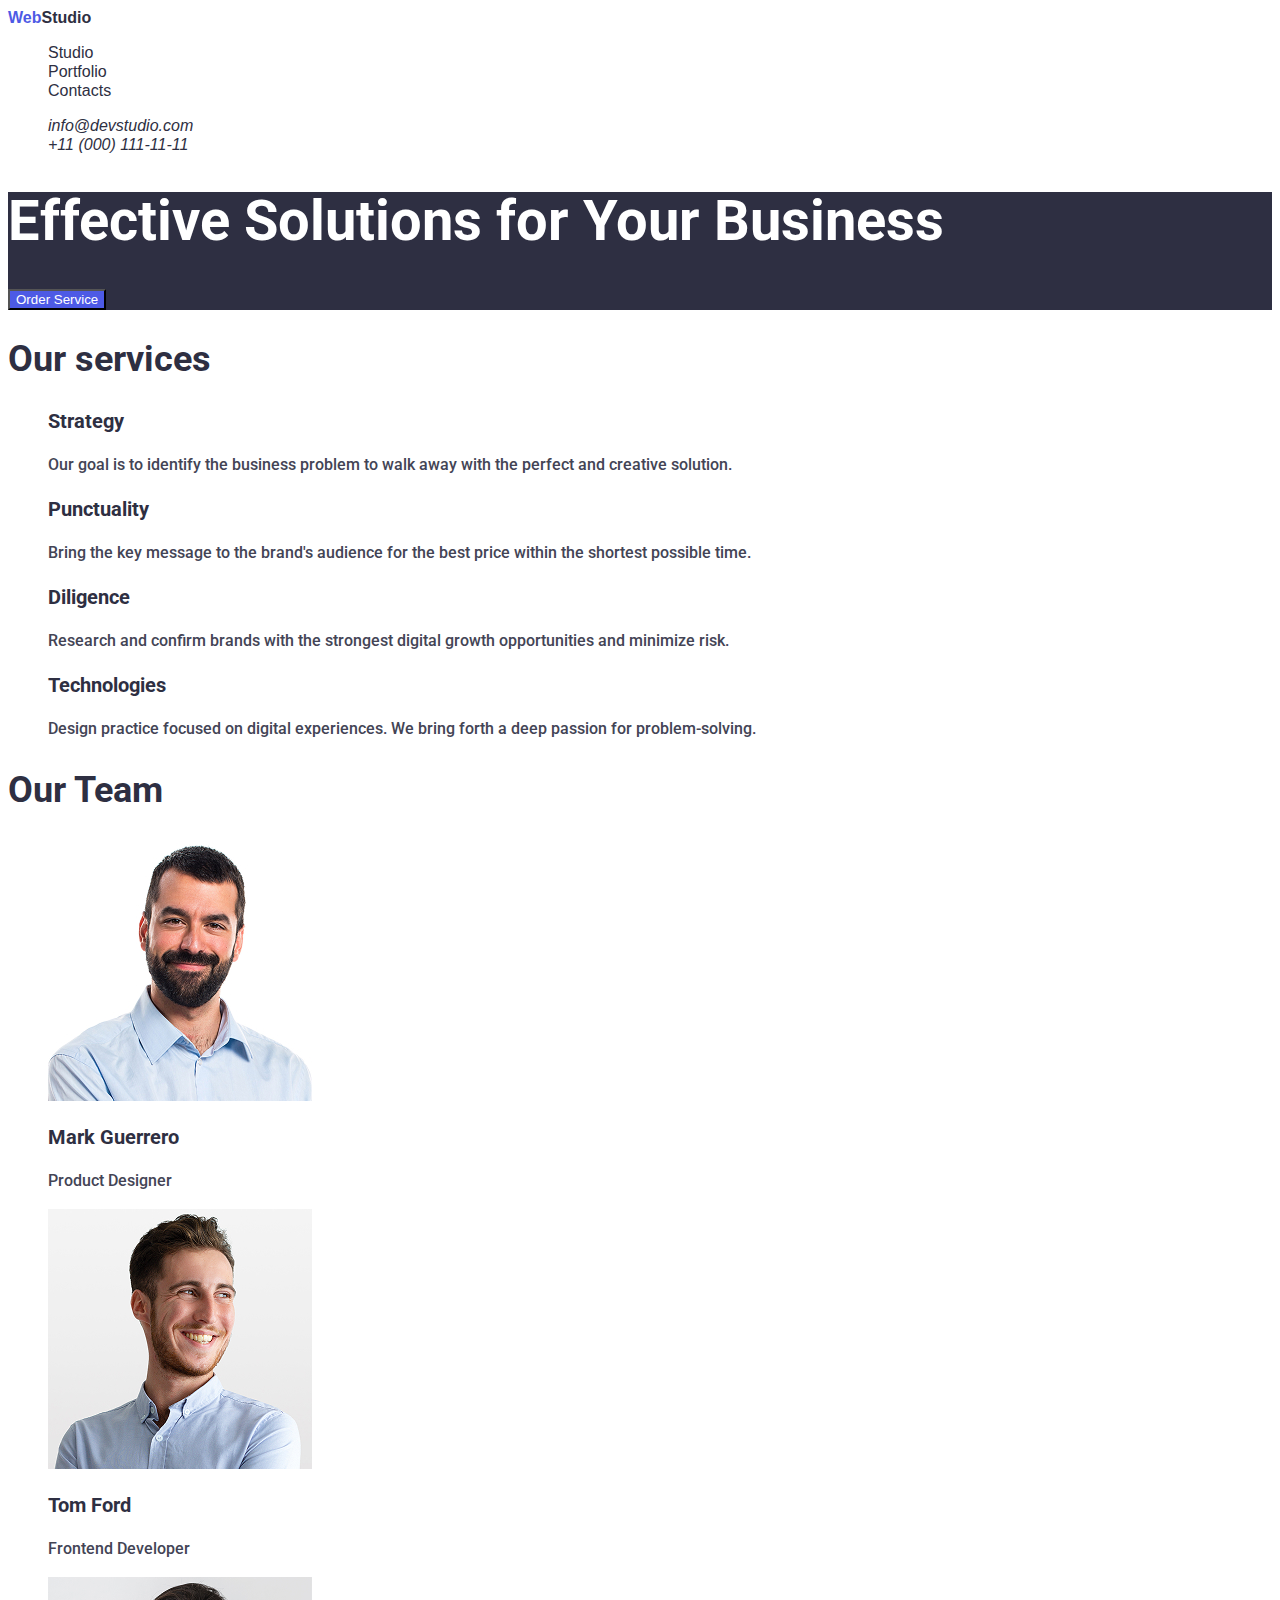
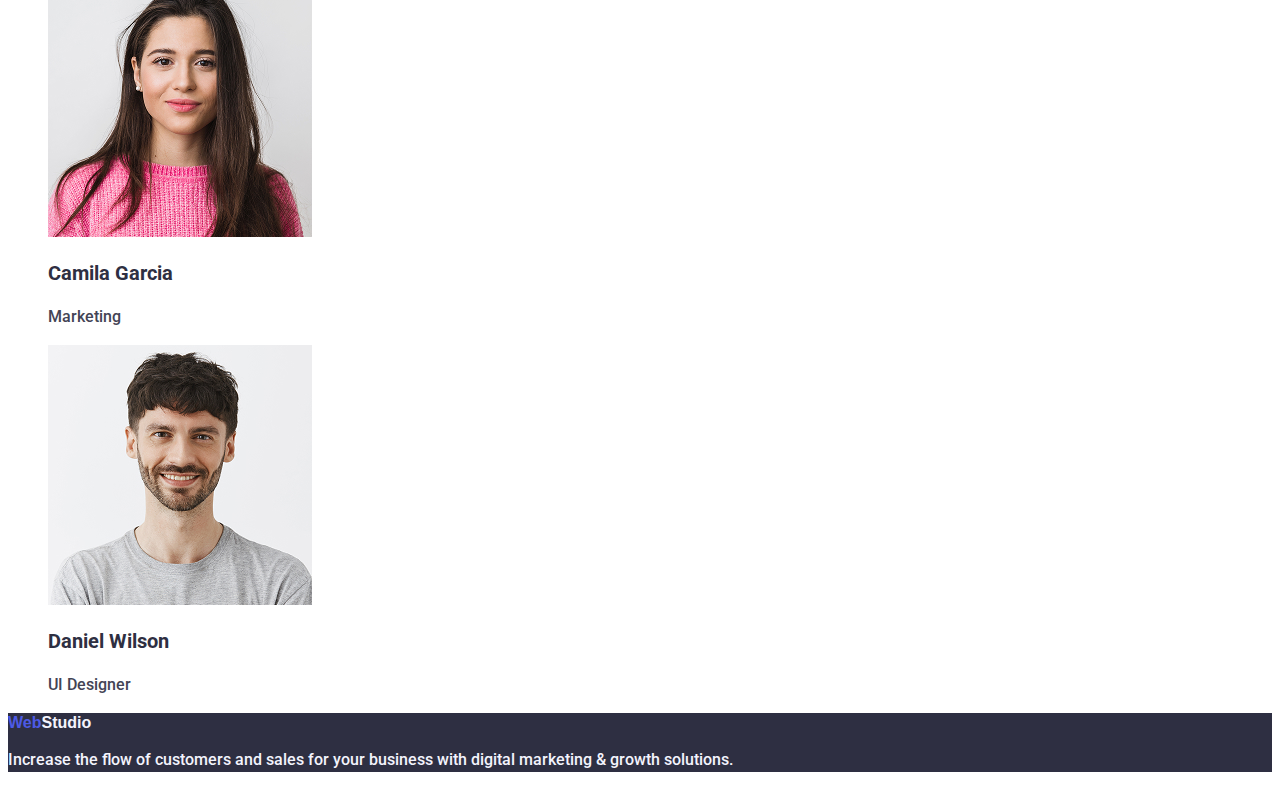
<file: goit-markup-hw-02-/index.html>
<!DOCTYPE html>
<html lang="en">
<head>
    <meta charset="UTF-8">
    <meta name="viewport" content="width=device-width, initial-scale=1.0">
    <title>Document</title>
    <link rel="stylesheet" href="./css/styles.css">
    <!-- Шрифти--> 
    <link rel="preconnect" href="https://fonts.googleapis.com">
    <link rel="preconnect" href="https://fonts.gstatic.com" crossorigin>
    <link href="https://fonts.googleapis.com/css2?family=Raleway:ital,wght@0,100..900;1,100..900&family=Roboto:ital,wght@0,100..900;1,100..900&display=swap" rel="stylesheet">
</head>
<body>
  
   <!-- Шапка--> 

   <header>
     
     <nav>
        <a href="./index.html" class="webstudio"><span class="web-studio-span">Web</span>Studio</a>
        <ul>
          <li><a href="">Studio</a></li> 
          <li><a href="">Portfolio</a></li>
          <li><a href="">Contacts</a></li> 
        </ul>
     </nav>
       <address>
        <ul>
          <li><a class="contact-link" href="mailto:info@devstudio.com">info@devstudio.com</a></li>
          <li><a class="contact-link" href="tel:+110001111111"> +11 (000) 111-11-11</a></li>
        </ul>
       </address>
  </header>
   
  <main>
   <section class="business">
     <h1>Effective Solutions for Your Business</h1>
       <button type="button" class="my-button">Order Service</button>
   </section>

      <section>
       <h2>Our services</h2>
        <ul>
        <li><h3>Strategy</h3>
           <p>
             Our goal is to identify the business problem to walk away with the perfect and creative solution.
           </p></li>
        <li><h3>Punctuality</h3>
           <p>
             Bring the key message to the brand's audience for the best price within the shortest possible time.
           </p></li>
        <li><h3>Diligence</h3>    
            <p>
              Research and confirm brands with the strongest digital growth opportunities and minimize risk.
            </p></li>
        <li><h3>Technologies</h3>    
            <p>
              Design practice focused on digital experiences. We bring forth a deep passion for problem-solving.
            </p> </li>
       </ul>
      </section>
            <!-- Команда-->  
     
            <section>
              <h2>Our Team</h2>     
               <ul>
                 <!-- Марк-->
                    <li><img src="./images/mark.jpg" alt="Tom Ford, man" width="264">
                      <h3>Mark Guerrero</h3>
                        <p>
                          Product Designer
                        </p></li>
                  <!-- Том-->
                    <li><img src="./images/tom.jpg"
                    alt="Tom Ford, man"
                    width="264">
                      <h3>Tom Ford</h3>     
                        <p>
                           Frontend Developer
                        </p></li>
                  <!-- Каміла-->
                    <li><img src="./images/img1.jpg"
                    alt="Camila Garcia, woman"
                    width="264">
                      <h3>Camila Garcia</h3>     
                        <p>
                           Marketing
                        </p></li>
                  <!-- Даніел-->
                     <li><img src="./images/man.jpg" alt="Daniel Wilson, man" width="264">
                     <h3>Daniel Wilson</h3>   
                        <p>
                           UI Designer  
                        </p> </li>            
                </ul>
            </section>
           <!-- Підвал-->     
  </main>      
  
  <footer class="footer">
    <a href="./index.html" class="webstudio"><span class="web-studio-span">Web</span><span class="studio-span">Studio</span></a>
       <p class="footer-p">
         Increase the flow of customers and sales for your business with digital marketing & growth solutions.
       </p>
  </footer>   

  
</body>
</html>
</file>
<file: goit-markup-hw-02-/css/styles.css>
body {
  font-family: "Roboto", sans-serif;
  color: #434455;
  font-weight: 500;
}
a {
    text-decoration: none;
    color: #2E2F42;
}
* {
    list-style: none;
}
h3 {
  color: #2E2F42;
  font-size: 20px;
}
p {
  font-size: 16px;
  line-height: 1.5;
}
h1 {
    font-weight: 700;
    font-size: 56px;
    line-height: 1.07;
    color: #ffffff;
}
h2 {
    font-size: 36px;
    line-height: 1.1;
    color: #2E2F42;
    font-weight: 700;
}
.my-button {
    cursor: pointer;
    background-color: #4D5AE5;
    color: #ffffff;
}
a {
  font-family: "Releway", sans-serif;
  font-weight: 500;
}
.webstudio {
  font-weight: 700;
}
.business {
  background-color: #2E2F42;
}
.footer {
  background-color: #2E2F42;
}
.web-studio-span {
  color: #4D5AE5;
}
.studio-span {
  color: #F4F4FD;
}
.footer-p {
  color: #F4F4FD;
}
</file>
